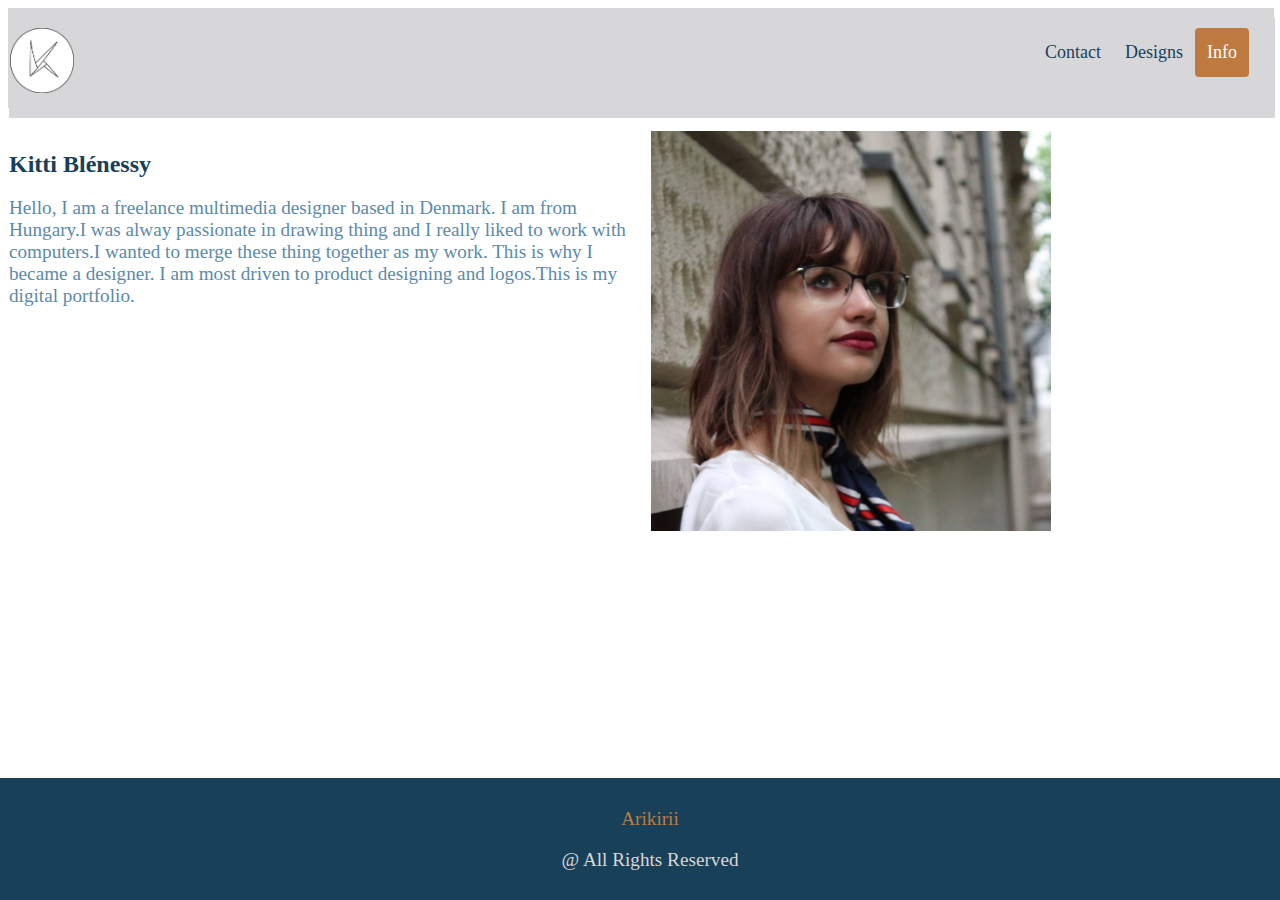
<file: index.html>
<!DOCTYPE html>
<head>
<title>Info</title>
<meta charset="utf-8">
<meta name="viewport" content="width=device-width, initial-scale=1.0">
<meta name="description" content="This website is my design portfolio.">
<link rel="stylesheet" href="index.css">
</head>
<body>
  <div class="header">
    <a  class="logo"></a>
    <div class="header">
      <img src="Images/logo.png" class="logop" width="64">
      <a class="active" href="index.html">Info</a>
      <a href="Designs.html">Designs</a>
      <a href="Contact.html">Contact</a>
    </div>

    <div class="section group">
      <div class="col span_1_of_2">
      <h2>Kitti Blénessy</h2> <p class="intro">Hello, I am a freelance multimedia designer based in Denmark.
        I am from Hungary.I was alway passionate in drawing thing and I really liked to work with computers.I wanted to merge these thing together as my work. This is why I became a designer.
        I am most driven to product designing and logos.This is my digital portfolio.</p>
      </div>
      <div class="col span_1_of_2">
      <img src="Images/profil.jpg" class="profile">
      </div>
    </div>

    <footer>
      <p class="arikirii">Arikirii</p>
      <p class="rights">@ All Rights Reserved</p>
    </footer>
</file>
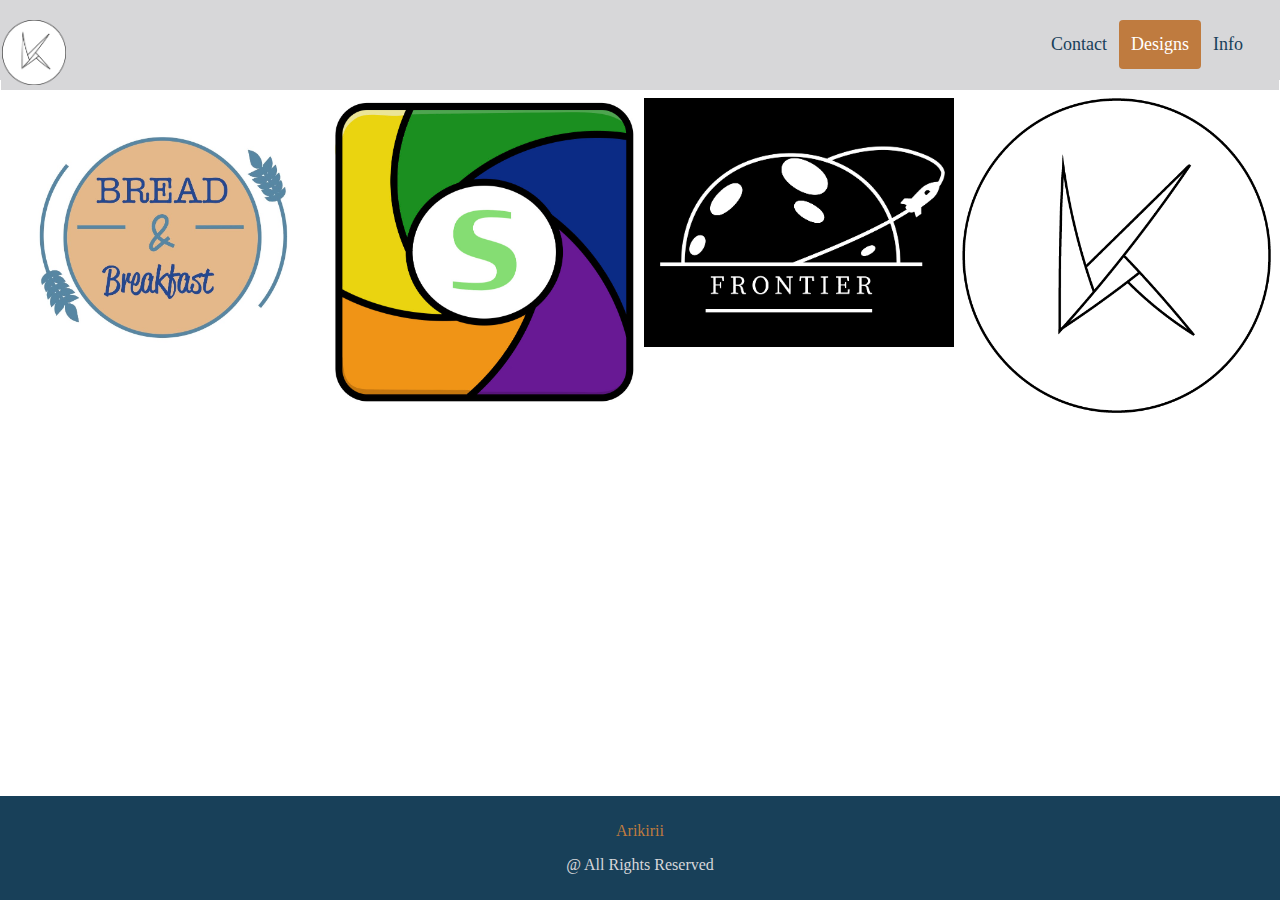
<file: Logo.html>
<!DOCTYPE html>
<head>
<title>Info</title>
<meta charset="utf-8">
<meta name="viewport" content="width=device-width, initial-scale=1.0">
<meta name="description" content="This website is my design portfolio.">
<link rel="stylesheet" href="logo.css">
</head>
<body>
    <div class="header">
      <a  class="logo"></a>
      <div class="header">
        <img src="Images/logo.png" class="logop" width="64">
        <a  href="index.html">Info</a>
        <a class="active" href="Designs.html">Designs</a>
        <a href="Contact.html">Contact</a>
      </div>

      <div class="row"> 
      
        <div class="column">
          <img src="Images/l1.JPG" style="width:100%">
      
        </div>  
        <div class="column">
          <img src="Images/l2.JPG" style="width:100%">
      
        </div>
        <div class="column">
          <img src="Images/l3.png" style="width:100%">
      
        </div>
        <div class="column">
          <img src="Images/logo.png" style="width:100%">
      
        </div> 
      </div>

      <footer>
        <p class="arikirii">Arikirii</p>
        <p class="rights">@ All Rights Reserved</p>
      </footer>
</file>
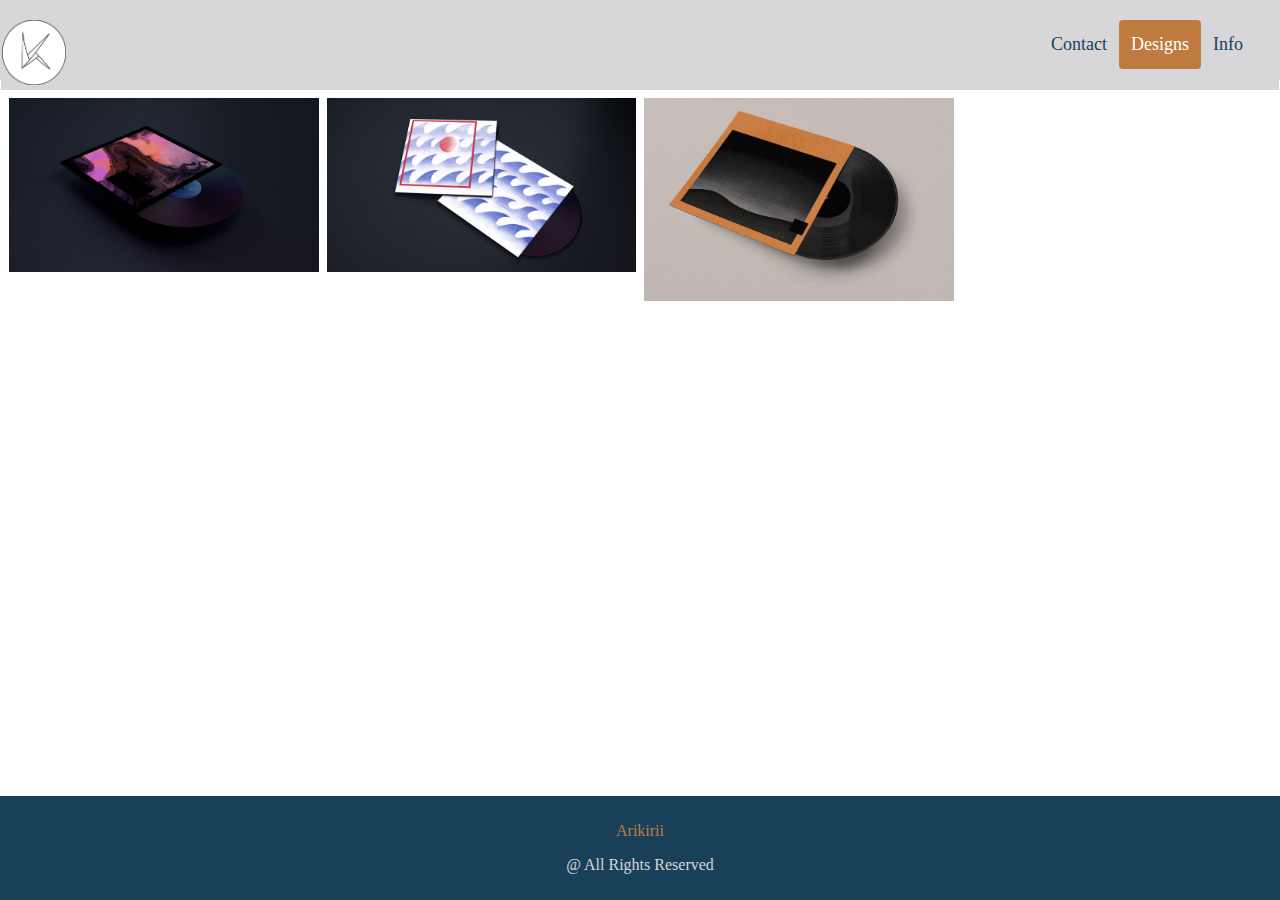
<file: Vinyl.html>
<!DOCTYPE html>
<head>
<title>Info</title>
<meta charset="utf-8">
<meta name="viewport" content="width=device-width, initial-scale=1.0">
<meta name="description" content="This website is my design portfolio.">
<link rel="stylesheet" href="vinyl.css">
</head>
<body>
    <div class="header">
      <a  class="logo"></a>
      <div class="header">
        <img src="Images/logo.png"logop" width="64">
        <a href="index.html">Info</a>
        <a class="active" href="Designs.html">Designs</a>
        <a href="Contact.html">Contact</a>
      </div>

      <div class="row"> 
      
        <div class="column">
          <img src="Images/v.png" style="width:100%">
      
        </div>  
        <div class="column">
          <img src="Images/v2.png" style="width:100%">
      
        </div>
        <div class="column">
          <img src="Images/v3.jpg" style="width:100%">
      
        </div>
      </div>


      <footer>
        <p class="arikirii">Arikirii</p>
        <p class="rights">@ All Rights Reserved</p>
      </footer>
</file>
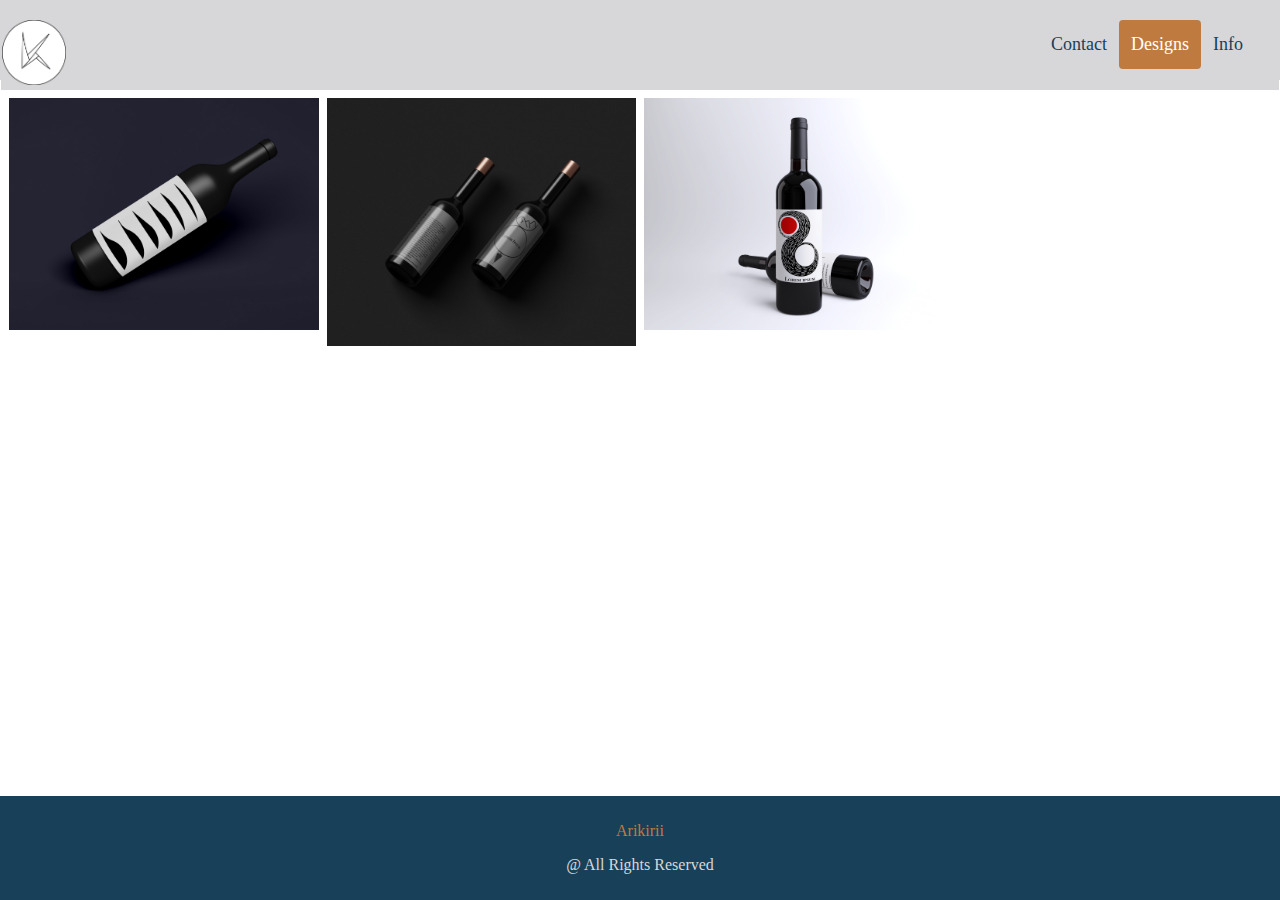
<file: Wines.html>
<!DOCTYPE html>
<head>
<title>Info</title>
<meta charset="utf-8">
<meta name="viewport" content="width=device-width, initial-scale=1.0">
<meta name="description" content="This website is my design portfolio.">
<link rel="stylesheet" href="wines.css">
</head>
<body>
    <div class="header">
      <a  class="logo"></a>
      <div class="header">
        <img src="Images/logo.png" class="logop" width="64">
        <a href="index.html">Info</a>
        <a class="active" href="Designs.html">Designs</a>
        <a href="Contact.html">Contact</a>
      </div>

      <div class="row"> 
      
        <div class="column">
          <img src="Images/b1.png" style="width:100%">
      
        </div>  
        <div class="column">
          <img src="Images/b2.jpg" style="width:100%">
      
        </div>
        <div class="column">
          <img src="Images/b3.png" style="width:100%">
      
        </div>
      </div>

      <footer>
        <p class="arikirii">Arikirii</p>
        <p class="rights">@ All Rights Reserved</p>
      </footer>
</file>
<file: index.css>
@media screen and (max-width: 600px) {
    .header a {
      float: none;
      display: block;
      text-align: left;
    }
    .header-right {
      float: none;
    }
    .logo {
      height: 64px;
      padding: 10px;
  }
  .header a {
    float: right;
    color: #184059;
    text-align: right;
    padding: 12px;
    text-decoration: none;
    font-size: 18px;
    line-height: 25px;
    border-radius: 4px;
  }

  .header {
    overflow: none;
    background-color: #d7d7d9;
    padding: 10px 1px;
    display: block;
    height: 80px;
    width: 100%;
  }
  
  .header .logo {
    font-size: 25px;
    font-weight: bold;
  }

.header a:hover {
        background-color: #ddd;
        color: #184059;
}
.header a.active {
    background-color: #bf7b3f;
    color: white;
  }

  footer {
    text-align: center;
    background-color: #184059;
    display: block;
    padding: 10px;
    position: fixed;
    left: 0;
    bottom: 0;
    width: 100%;
  }
  
  .arikirii {
    color: #bf7b3f;
  }

  .rights {
    color: #d7d7d9;
  }

  .section {
    clear: both;
    padding: 0px;
    margin: 0px;
  }

  col { 
    margin: 1% 0 1% 0%;
    display: block;
    float:center;
  }

  .col:first-child { margin-left: 0; }
  
  .span_2_of_2, .span_1_of_2 { 
    width: 100%; 
  }
  
  .group:before,
.group:after { content:""; display:table; }
.group:after { clear:both;}
.group { zoom:1; }

.profile {
  width: 100%;
  max-width: 400px;
  height: auto;
}

h2 {
  color: #184059;
}

.intro {
  color: #5d8aa6;
}

p {
  font-size: larger;
}

}

@media screen and (max-width :1000px) {
  .header a {
    float: none;
    display: block;
    text-align: left;
  }
  .header-right {
    float: none;
  }
  .logo {
      height: 64px;
      padding: 10px;
  }
  .header a {
    float: right;
    color: #184059;
    text-align: right;
    padding: 12px;
    text-decoration: none;
    font-size: 18px;
    line-height: 25px;
    border-radius: 4px;
  }

  .header {
    overflow: none;
    background-color: #d7d7d9;
    padding: 10px 1px;
    display: block;
    height: 80px;
    width: 100%;
  }
  
  .header .logo {
    font-size: 25px;
    font-weight: bold;
  }

.header a:hover {
        background-color: #ddd;
        color: #184059;
}
.header a.active {
    background-color: #bf7b3f;
    color: white;
  }

  footer {
    text-align: center;
    background-color: #184059;
    display: block;
    padding: 10px;
    position: fixed;
    left: 0;
    bottom: 0;
    width: 100%;
  }
  
  .arikirii {
    color: #bf7b3f;
  }

  .rights {
    color: #d7d7d9;
  }

  .section {
    clear: both;
    padding: 0px;
    margin: 0px;
  }
  
  .col {
    display: block;
    float:left;
    margin: 1% 0 1% 1.6%;
  }
  .col:first-child { margin-left: 0; }
  
  .group:before,
  .group:after { content:""; display:table; }
  .group:after { clear:both;}
  .group { zoom:1; }

  .span_2_of_2 {
    width: 100%;
  }
  .span_1_of_2 {
    width: 49.2%;
  }

  .profile {
    width: 100%;
    max-width: 400px;
    height: auto;
  }

  h2 {
    color: #184059;
  }
  
  .intro {
    color: #5d8aa6;
  }

  p {
    font-size: larger;
  }
  
  
  
}

@media screen and (max-width: 2000px) {
  .header a {
    float: none;
    display: block;
    text-align: left;
  }
  .header-right {
    float: none;
  }
  .logo {
      height: 64px;
      padding: 10px;
  }
  .header a {
    float: right;
    color: #184059;
    text-align: right;
    padding: 12px;
    text-decoration: none;
    font-size: 18px;
    line-height: 25px;
    border-radius: 4px;
  }

  .header {
    overflow: none;
    background-color: #d7d7d9;
    padding: 10px 1px;
    display: block;
    height: 80px;
    width: 100%;
  }
  
  .header .logo {
    font-size: 25px;
    font-weight: bold;
  }

.header a:hover {
        background-color: #ddd;
        color: #184059;
}
.header a.active {
    background-color: #bf7b3f;
    color: white;
  }

  footer {
    text-align: center;
    background-color: #184059;
    display: block;
    padding: 10px;
    position: fixed;
    left: 0;
    bottom: 0;
    width: 100%;
  }
  
  .arikirii {
    color: #bf7b3f;
  }

  .rights {
    color: #d7d7d9;
  }

  .section {
    clear: both;
    padding: 0px;
    margin: 0px;
  }
  
  .col {
    display: block;
    float:left;
    margin: 1% 0 1% 1.6%;
  }
  .col:first-child { margin-left: 0; }
  
  
  .group:before,
  .group:after { content:""; display:table; }
  .group:after { clear:both;}
  .group { zoom:1;}
  
  .span_2_of_2 {
    width: 100%;
  }
  .span_1_of_2 {
    width: 49.2%;
  }
  
  .profile {
    width: 100%;
    max-width: 400px;
    height: auto;
  }

  h2 {
    color: #184059;
  }
  
  .intro {
    color: #5d8aa6;
  }

  p {
    font-size: larger;
  }
  
  
  
}
</file>
<file: logo.css>
@media screen and (max-width: 600px) {
    .header a {
      float: none;
      display: block;
      text-align: left;
    }
    .header-right {
      float: none;
    }
    .logo {
        height: 64px;
        padding: 10px;
    }
    .header a {
      float: right;
      color: #184059;
      text-align: right;
      padding: 12px;
      text-decoration: none;
      font-size: 18px;
      line-height: 25px;
      border-radius: 4px;
    }
  
    .header {
      overflow: none;
      background-color: #d7d7d9;
      padding: 10px 1px;
      display: block;
      height: 80px;
      width: 100%;
    }
    
    .header .logo {
      font-size: 25px;
      font-weight: bold;
    }
  
  .header a:hover {
          background-color: #ddd;
          color: #184059;
  }
  .header a.active {
      background-color: #bf7b3f;
      color: white;
    }

    footer {
      text-align: center;
      background-color: #184059;
      display: block;
      padding: 10px;
      position: fixed;
      left: 0;
      bottom: 0;
      width: 100%;
    }
    
    .arikirii {
      color: #bf7b3f;
    }
  
    .rights {
      color: #d7d7d9;
    }

    * {
      box-sizing: border-box;
    }
    
    body {
      margin: 0;
    }
    
    .header {
      text-align: center;
      padding: 32px;
    }
    
    .row {
      display: -ms-flexbox;
      display: flex;
      -ms-flex-wrap: wrap;
      flex-wrap: wrap;
      padding: 0 4px;
    }

    .column {
      -ms-flex: 100%;
      flex: 100%;
      max-width: 100%;
      padding: 0 4px;
    }
    
    .column img {
      margin-top: 8px;
      vertical-align: middle;
      width: 100%;
    }
  }

@media screen and (max-width :1000px) {
  .header a {
    float: none;
    display: block;
    text-align: left;
  }
  .header-right {
    float: none;
  }
  .logo {
      height: 64px;
      padding: 10px;
  }
  .header a {
    float: right;
    color: #184059;
    text-align: right;
    padding: 12px;
    text-decoration: none;
    font-size: 18px;
    line-height: 25px;
    border-radius: 4px;
  }

  .header {
    overflow: none;
    background-color: #d7d7d9;
    padding: 10px 1px;
    display: block;
    height: 80px;
    width: 100%;
  }
  
  .header .logo {
    font-size: 25px;
    font-weight: bold;
  }

.header a:hover {
        background-color: #ddd;
        color: #184059;
}
.header a.active {
    background-color: #bf7b3f;
    color: white;
  }

  footer {
    text-align: center;
    background-color: #184059;
    display: block;
    padding: 10px;
    position: fixed;
    left: 0;
    bottom: 0;
    width: 100%;
  }
  
  .arikirii {
    color: #bf7b3f;
  }

  .rights {
    color: #d7d7d9;
  }

  .column {
    -ms-flex: 50%;
    flex: 50%;
    max-width: 50%;
    padding: 0 4px;
}

.column img {
  margin-top: 8px;
  vertical-align: middle;
  width: 100%;
}

* {
  box-sizing: border-box;
}

body {
  margin: 0;
}

.header {
  text-align: center;
  padding: 32px;
}

.row {
  display: -ms-flexbox; 
  display: flex;
  -ms-flex-wrap: wrap;
  flex-wrap: wrap;
  padding: 0 4px;
}
}


@media screen and (max-width: 2000px) {
  .header a {
    float: none;
    display: block;
    text-align: left;
  }
  .header-right {
    float: none;
  }
  .logo {
      height: 64px;
      padding: 10px;
  }
  .header a {
    float: right;
    color: #184059;
    text-align: right;
    padding: 12px;
    text-decoration: none;
    font-size: 18px;
    line-height: 25px;
    border-radius: 4px;
  }

  .header {
    overflow: none;
    background-color: #d7d7d9;
    padding: 10px 1px;
    display: block;
    height: 80px;
    width: 100%;
  }
  
  .header .logo {
    font-size: 25px;
    font-weight: bold;
  }

.header a:hover {
        background-color: #ddd;
        color: #184059;
}
.header a.active {
    background-color: #bf7b3f;
    color: white;
  }

  footer {
    text-align: center;
    background-color: #184059;
    display: block;
    padding: 10px;
    position: fixed;
    left: 0;
    bottom: 0;
    width: 100%;
  }
  
  .arikirii {
    color: #bf7b3f;
  }

  .rights {
    color: #d7d7d9;
  }

  * {
    box-sizing: border-box;
  }
  
  body {
    margin: 0;
  }
  
  .row {
    display: -ms-flexbox;
    display: flex;
    -ms-flex-wrap: wrap;
    flex-wrap: wrap;
    padding: 0 4px;
  }

  .column {
    -ms-flex: 25%; 
    flex: 25%;
    max-width: 25%;
    padding: 0 4px;
  }
  
  .column img {
    margin-top: 8px;
    vertical-align: middle;
    width: 100%;
  }

}
</file>
<file: vinyl.css>
@media screen and (max-width: 600px) {
    .header a {
      float: none;
      display: block;
      text-align: left;
    }
    .header-right {
      float: none;
    }
    .logo {
        height: 64px;
        padding: 10px;
    }
    .header a {
      float: right;
      color: #184059;
      text-align: right;
      padding: 12px;
      text-decoration: none;
      font-size: 18px;
      line-height: 25px;
      border-radius: 4px;
    }
  
    .header {
      overflow: none;
      background-color: #d7d7d9;
      padding: 10px 1px;
      display: block;
      height: 80px;
      width: 100%;
    }
    
    .header .logo {
      font-size: 25px;
      font-weight: bold;
    }
  
  .header a:hover {
          background-color: #ddd;
          color: #184059;
  }
  .header a.active {
      background-color: #bf7b3f;
      color: white;
    }

    footer {
      text-align: center;
      background-color: #184059;
      display: block;
      padding: 10px;
      position: fixed;
      left: 0;
      bottom: 0;
      width: 100%;
    }
    
    .arikirii {
      color: #bf7b3f;
    }
  
    .rights {
      color: #d7d7d9;
    }

    * {
      box-sizing: border-box;
    }
    
    body {
      margin: 0;
    }
    
    .header {
      text-align: center;
      padding: 32px;
    }
    
    .row {
      display: -ms-flexbox;
      display: flex;
      -ms-flex-wrap: wrap;
      flex-wrap: wrap;
      padding: 0 4px;
    }

    .column {
      -ms-flex: 100%;
      flex: 100%;
      max-width: 100%;
      padding: 0 4px;
    }
    
    .column img {
      margin-top: 8px;
      vertical-align: middle;
      width: 100%;
    }
}

@media screen and (max-width :1000px) {
  .header a {
    float: none;
    display: block;
    text-align: left;
  }
  .header-right {
    float: none;
  }
  .logo {
      height: 64px;
      padding: 10px;
  }
  .header a {
    float: right;
    color: #184059;
    text-align: right;
    padding: 12px;
    text-decoration: none;
    font-size: 18px;
    line-height: 25px;
    border-radius: 4px;
  }

  .header {
    overflow: none;
    background-color: #d7d7d9;
    padding: 10px 1px;
    display: block;
    height: 80px;
    width: 100%;
  }
  
  .header .logo {
    font-size: 25px;
    font-weight: bold;
  }

.header a:hover {
        background-color: #ddd;
        color: #184059;
}
.header a.active {
    background-color: #bf7b3f;
    color: white;
  }

  footer {
    text-align: center;
    background-color: #184059;
    display: block;
    padding: 10px;
    position: fixed;
    left: 0;
    bottom: 0;
    width: 100%;
  }
  
  .arikirii {
    color: #bf7b3f;
  }

  .rights {
    color: #d7d7d9;
  }

  .rights {
    color: #d7d7d9;
  }

  .column {
    -ms-flex: 50%;
    flex: 50%;
    max-width: 50%;
    padding: 0 4px;
}

.column img {
  margin-top: 8px;
  vertical-align: middle;
  width: 100%;
}

* {
  box-sizing: border-box;
}

body {
  margin: 0;
}

.header {
  text-align: center;
  padding: 32px;
}

.row {
  display: -ms-flexbox; 
  display: flex;
  -ms-flex-wrap: wrap;
  flex-wrap: wrap;
  padding: 0 4px;
}
}

@media screen and (max-width: 2000px) {
  .header a {
    float: none;
    display: block;
    text-align: left;
  }
  .header-right {
    float: none;
  }
  .logo {
      height: 64px;
      padding: 10px;
  }
  .header a {
    float: right;
    color: #184059;
    text-align: right;
    padding: 12px;
    text-decoration: none;
    font-size: 18px;
    line-height: 25px;
    border-radius: 4px;
  }

  .header {
    overflow: none;
    background-color: #d7d7d9;
    padding: 10px 1px;
    display: block;
    height: 80px;
    width: 100%;
  }
  
  .header .logo {
    font-size: 25px;
    font-weight: bold;
  }

.header a:hover {
        background-color: #ddd;
        color: #184059;
}
.header a.active {
    background-color: #bf7b3f;
    color: white;
  }

  footer {
    text-align: center;
    background-color: #184059;
    display: block;
    padding: 10px;
    position: fixed;
    left: 0;
    bottom: 0;
    width: 100%;
  }
  
  .arikirii {
    color: #bf7b3f;
  }

  .rights {
    color: #d7d7d9;
  }

  * {
    box-sizing: border-box;
  }
  
  body {
    margin: 0;
  }
  
  .row {
    display: -ms-flexbox;
    display: flex;
    -ms-flex-wrap: wrap;
    flex-wrap: wrap;
    padding: 0 4px;
  }

  .column {
    -ms-flex: 25%; 
    flex: 25%;
    max-width: 25%;
    padding: 0 4px;
  }
  
  .column img {
    margin-top: 8px;
    vertical-align: middle;
    width: 100%;
  }

}
</file>
<file: wines.css>
@media screen and (max-width: 600px) {
    .header a {
      float: none;
      display: block;
      text-align: left;
    }
    .header-right {
      float: none;
    }
    .logo {
        height: 64px;
        padding: 10px;
    }
    .header a {
      float: right;
      color: #184059;
      text-align: right;
      padding: 12px;
      text-decoration: none;
      font-size: 18px;
      line-height: 25px;
      border-radius: 4px;
    }
  
    .header {
      overflow: none;
      background-color: #d7d7d9;
      padding: 10px 1px;
      display: block;
      height: 80px;
      width: 100%;
    }
    
    .header .logo {
      font-size: 25px;
      font-weight: bold;
    }
  
  .header a:hover {
          background-color: #ddd;
          color: #184059;
  }
  .header a.active {
      background-color: #bf7b3f;
      color: white;
    }

    footer {
      text-align: center;
      background-color: #184059;
      display: block;
      padding: 10px;
      position: fixed;
      left: 0;
      bottom: 0;
      width: 100%;
    }
    
    .arikirii {
      color: #bf7b3f;
    }
  
    .rights {
      color: #d7d7d9;
    }

    .rights {
      color: #d7d7d9;
    }

    * {
      box-sizing: border-box;
    }
    
    body {
      margin: 0;
    }
    
    .header {
      text-align: center;
      padding: 32px;
    }
    
    .row {
      display: -ms-flexbox;
      display: flex;
      -ms-flex-wrap: wrap;
      flex-wrap: wrap;
      padding: 0 4px;
    }

    .column {
      -ms-flex: 100%;
      flex: 100%;
      max-width: 100%;
      padding: 0 4px;
    }
    
    .column img {
      margin-top: 8px;
      vertical-align: middle;
      width: 100%;
    }
}

@media screen and (max-width :1000px) {
  .header a {
    float: none;
    display: block;
    text-align: left;
  }
  .header-right {
    float: none;
  }
  .logo {
      height: 64px;
      padding: 10px;
  }
  .header a {
    float: right;
    color: #184059;
    text-align: right;
    padding: 12px;
    text-decoration: none;
    font-size: 18px;
    line-height: 25px;
    border-radius: 4px;
  }

  .header {
    overflow: none;
    background-color: #d7d7d9;
    padding: 10px 1px;
    display: block;
    height: 80px;
    width: 100%;
  }
  
  .header .logo {
    font-size: 25px;
    font-weight: bold;
  }

.header a:hover {
        background-color: #ddd;
        color: #184059;
}
.header a.active {
    background-color: #bf7b3f;
    color: white;
  }
  footer {
    text-align: center;
    background-color: #184059;
    display: block;
    padding: 10px;
    position: fixed;
    left: 0;
    bottom: 0;
    width: 100%;
  }
  
  .arikirii {
    color: #bf7b3f;
  }

  .rights {
    color: #d7d7d9;
  }

  .column {
    -ms-flex: 50%;
    flex: 50%;
    max-width: 50%;
    padding: 0 4px;
}

.column img {
  margin-top: 8px;
  vertical-align: middle;
  width: 100%;
}

* {
  box-sizing: border-box;
}

body {
  margin: 0;
}

.header {
  text-align: center;
  padding: 32px;
}

.row {
  display: -ms-flexbox; 
  display: flex;
  -ms-flex-wrap: wrap;
  flex-wrap: wrap;
  padding: 0 4px;
}
}

@media screen and (max-width: 2000px) {
  .header a {
    float: none;
    display: block;
    text-align: left;
  }
  .header-right {
    float: none;
  }
  .logo {
      height: 64px;
      padding: 10px;
  }
  .header a {
    float: right;
    color: #184059;
    text-align: right;
    padding: 12px;
    text-decoration: none;
    font-size: 18px;
    line-height: 25px;
    border-radius: 4px;
  }

  .header {
    overflow: none;
    background-color: #d7d7d9;
    padding: 10px 1px;
    display: block;
    height: 80px;
    width: 100%;
  }
  
  .header .logo {
    font-size: 25px;
    font-weight: bold;
  }

.header a:hover {
        background-color: #ddd;
        color: #184059;
}
.header a.active {
    background-color: #bf7b3f;
    color: white;
  }

  footer {
    text-align: center;
    background-color: #184059;
    display: block;
    padding: 10px;
    position: fixed;
    left: 0;
    bottom: 0;
    width: 100%;
  }
  
  .arikirii {
    color: #bf7b3f;
  }

  .rights {
    color: #d7d7d9;
  }

  * {
    box-sizing: border-box;
  }
  
  body {
    margin: 0;
  }
  
  .row {
    display: -ms-flexbox;
    display: flex;
    -ms-flex-wrap: wrap;
    flex-wrap: wrap;
    padding: 0 4px;
  }

  .column {
    -ms-flex: 25%; 
    flex: 25%;
    max-width: 25%;
    padding: 0 4px;
  }
  
  .column img {
    margin-top: 8px;
    vertical-align: middle;
    width: 100%;
  }

}
</file>
